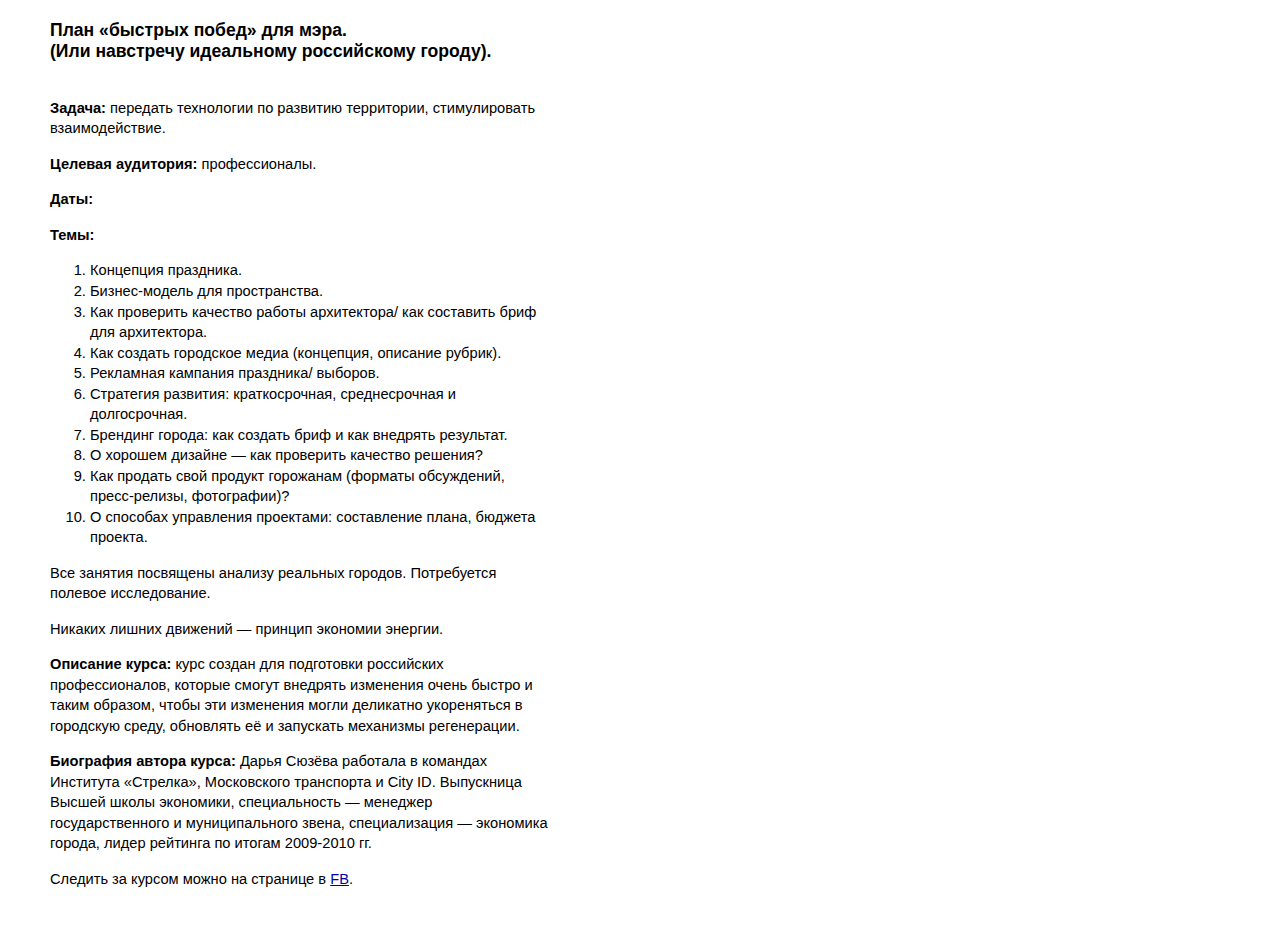
<file: index.html>
<html>
<head>
  <title>План «быстрых побед» для мэра.</title>
  <meta http-equiv="content-type" content="text/html; charset=UTF-8" />
  <link rel="stylesheet" type="text/css" href="style.css" />

</head>
<body>
  <div id="container">
    <div id="head">
      <h1>План «быстрых побед» для мэра.<br/>
      (Или навстречу идеальному российскому городу).</h1>
    </div>


    <div id="primary">
      <div>
        <p>
<b>Задача:</b> передать технологии по развитию территории, стимулировать взаимодействие.
        </p>
      </div>
      <div>
        <p>
<b>Целевая аудитория:</b> профессионалы.
        </p>
      </div>
      <div>
        <p>
<b>Даты:</b> 
        </p>
      </div>
      <div>
        <p>
<b>Темы:</b>
        </p>
      </div>
      <div>
        <ol>
          <li>
Концепция праздника.
          </li>
          <li>
Бизнес-модель для пространства.
          </li>
          <li>
Как проверить качество работы архитектора/ как составить бриф для архитектора.
          </li>
          <li>
Как создать городское медиа (концепция, описание рубрик).
          </li>
          <li>
Рекламная кампания праздника/ выборов.
          </li>
          <li>
Стратегия развития: краткосрочная, среднесрочная и долгосрочная.
          </li>
          <li>
Брендинг города: как создать бриф и как внедрять результат.
          </li>
          <li>
О хорошем дизайне — как проверить качество решения?
          </li>
          <li>
Как продать свой продукт горожанам (форматы обсуждений, пресс-релизы, фотографии)?
          </li>
          <li>
О способах управления проектами: составление плана, бюджета проекта.
          </li>
        </ol>
        <p>
Все занятия посвящены анализу реальных городов. 
Потребуется полевое исследование.
        </p>
        <p>
Никаких лишних движений — принцип экономии энергии.
        </p>
      </div>
      <div>
        <p>
<b>Описание курса:</b> курс создан для подготовки российских профессионалов, которые смогут внедрять изменения очень быстро и таким образом, чтобы эти изменения могли деликатно укореняться в городскую среду, обновлять её и запускать механизмы регенерации.
        </p>
      </div>
      <div>
        <p>
<b>Биография автора курса:</b> Дарья Сюзёва работала в командах Института «Стрелка», Московского транспорта и City ID. Выпускница Высшей школы экономики, специальность — менеджер государственного и муниципального звена, специализация — экономика города,  лидер рейтинга по итогам 2009-2010 гг.
        </p>
      </div>
      <div>
        <p>
Следить за курсом можно на странице в <a href="https://www.facebook.com/dashasurbanism/">FB</a>.
        </p>
      </div>
    </div>
  </div>
</body>
</file>
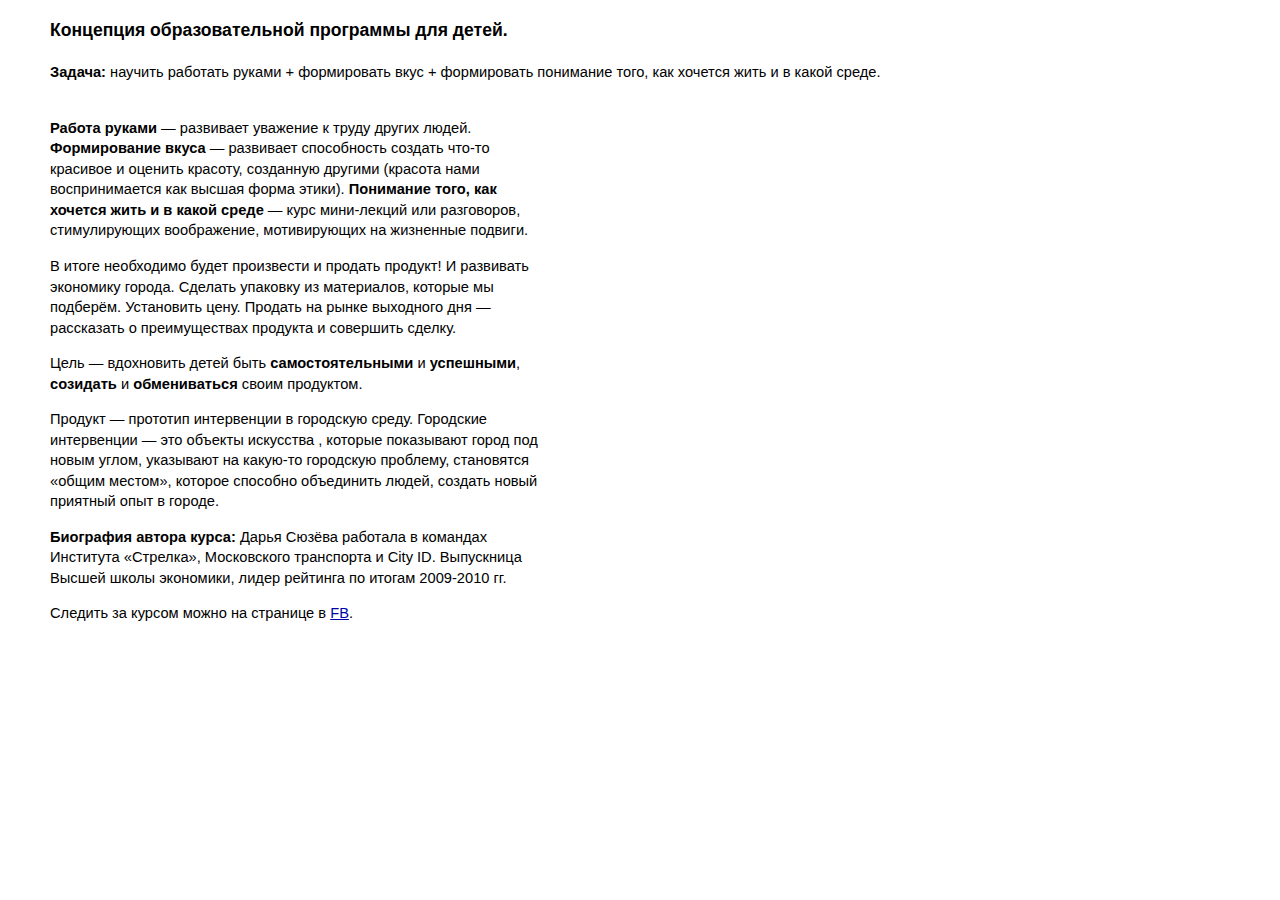
<file: urbanismforkids.html>
<html>
<head>
  <title>Концепция образовательной программы для детей.</title>
  <meta http-equiv="content-type" content="text/html; charset=UTF-8" />
  <link rel="stylesheet" type="text/css" href="style.css" />

<head>
  <div id="container">
    <div id="head">
      <div id="head">
      <h1>Концепция образовательной программы для детей.</h1>
    </div>
    </head>
      
<b>Задача:</b> научить работать руками + формировать вкус + формировать понимание того, как хочется жить и в какой среде.
</div>


    <div id="primary">
      <div>
        <p>
<b>Работа руками</b> — развивает уважение к труду других людей. <b>Формирование вкуса</b> — развивает способность создать что-то красивое и оценить красоту, созданную другими (красота нами воспринимается как высшая форма этики). <b>Понимание того, как хочется жить и в какой среде</b> — курс мини-лекций или разговоров, стимулирующих воображение, мотивирующих на жизненные подвиги.
</p>
      </div>
      <div>
        <p>

В итоге необходимо будет произвести и продать продукт! И развивать экономику города. Сделать упаковку из материалов, которые мы подберём. Установить цену. Продать на рынке выходного дня — рассказать о преимуществах продукта и совершить сделку.
</p>
      </div>
      <div>
        <p>
Цель — вдохновить детей быть <b>самостоятельными</b> и <b>успешными</b>, <b>созидать</b> и <b>обмениваться</b> своим продуктом.
</p>
      </div>
      <div>
        <p>
Продукт — прототип интервенции в городскую среду. Городские интервенции — это объекты </b> искусства </b>, которые показывают город под новым углом, указывают на какую-то городскую проблему, становятся «общим местом», которое способно объединить людей, создать новый приятный опыт в городе.
</p>
      </div>
      <div>
        <p>
<b>Биография автора курса:</b> Дарья Сюзёва работала в командах Института «Стрелка», Московского транспорта и City ID. Выпускница Высшей школы экономики, лидер рейтинга по итогам 2009-2010 гг.
</p>
      </div>
      <div>
        <p>
Следить за курсом можно на странице в <a href="https://www.facebook.com/dashasurbanism/">FB</a>.

  </p>
  </div>
  </div>
  </div>
  </body>
</file>
<file: style.css>
html,
body { 
  margin: 0;
  padding: 0;
}

a, a:visited {
  color: #00a;
}

#container {
  margin: 20px 50px;
  font-family: "Helvetica Neue", Helvetica, Arial, sans-serif;
  font-size: 11pt;
  line-height: 1.4em;
}

  #container ul, li {
    margin-top: 0;
    padding-top: 0;
  }

  #head {
    padding-bottom: 20px;
  }
    #head h1 {
      font-size: 1.2em;
      font-weight: bold;
      margin: 0.1em 0;
      padding: 0;
    }

  #primary {
    padding-top: 15px;
    padding-bottom: 15px;
    width: 500px;
  }
    #primary p {
      margin: 0 0 15px;
      line-height: 1.4em;
    }
</file>
